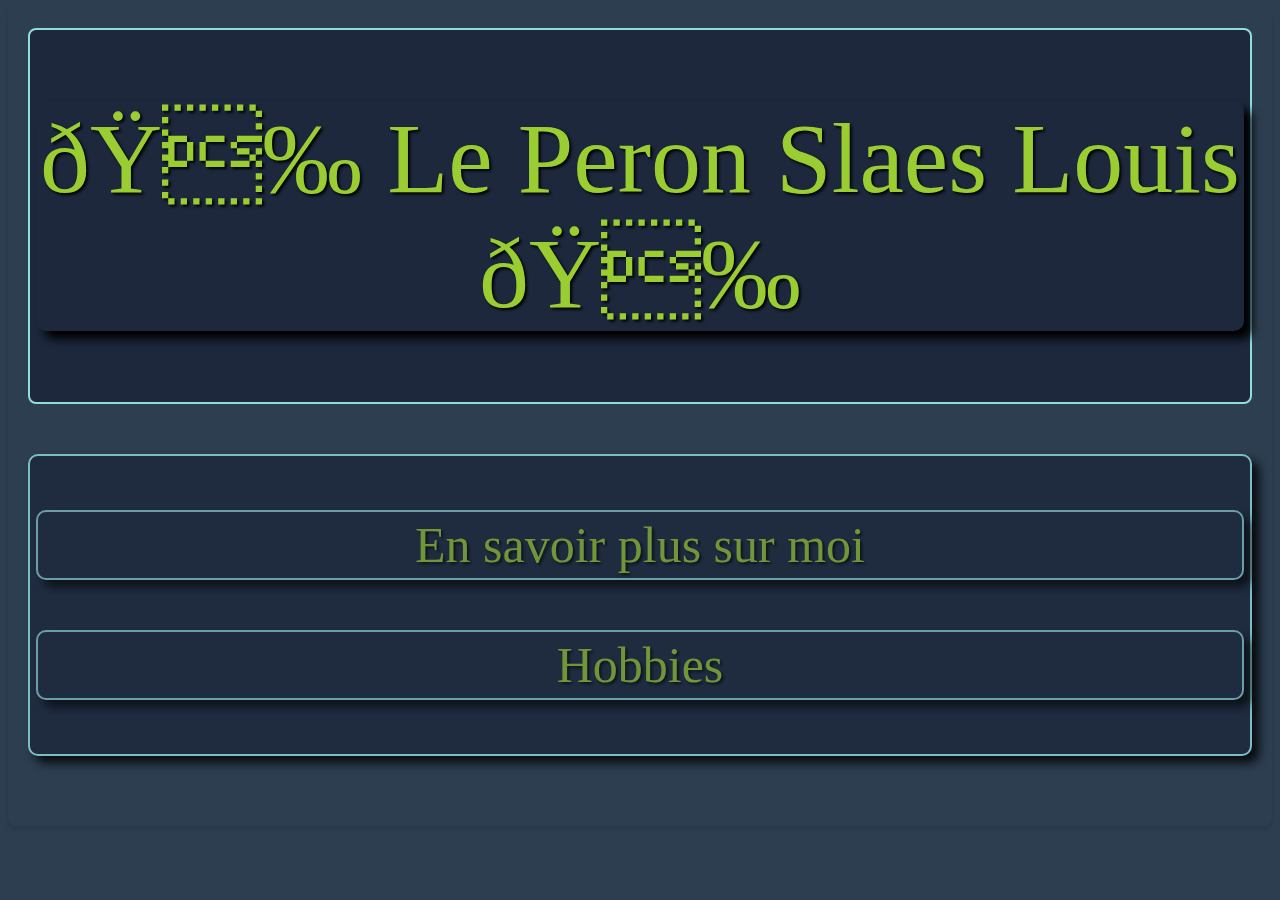
<file: home.html>
<!DOCTYPE hmtl>
<html>

		<link rel="stylesheet" type="text/css" href="style.css">
	<head> 
		<title> Accueil de mon CV</title>
		<meta name="description" content="les gros bg qui ont gagné">
		<meta charset="UFT-8">


 	</head> 

	<body style="background-color:#2C3E50;">
		<div class="container">

			<div class=card-white>
				<H1> 🐉 Le Peron Slaes Louis 🐉 
 
				
				</H1>
			</div>
	
			<h3 class="border-bleu">

				<a href="index.html"> <h3 class="border-bleu"> En savoir plus sur moi</h3> </a>
				<a href="hobbies.html"> <h3 class="border-bleu"> Hobbies</h3> </a>

			</h3>
		</div>
	</body>


</html>
</file>
<file: style.css>
h1,h2,h3{
  font-family: "Libre Baskerville", serif;
  font-weight: 400;
  font-style: normal;
}

  .border-bleu{
    color: rgb(154,205,50);
    text-shadow: 2px 2px 3px black;
    border: 2px solid rgb(145, 220, 225);
    padding: 4px 6px;
    Background-color: rgb(29, 40, 61)  ;    
  }
   
h1{
	color: rgb(154,205,50);
  font-size: 100px;
  box-shadow:8px 8px 10px 0 rgb(0, 0, 0);
  border-radius: 10px;
  text-align: center ;
}
	

h2{
	color: rgb(255,255,255);
	font-size: 18px;
  text-align: justify ;
}

h3{
	color: rgb(154,205,50);
  font-size : 50px;
  box-shadow:7px 7px 10px 0 rgb(0, 0, 0);
  border-radius: 10px;
  text-align: center ;
 
}

a{
  text-decoration: none;
}
  .card-white {
    color: rgb(154,205,50);
    text-shadow: 2px 2px 3px black;
    border: 2px solid rgb(145, 220, 225);
    padding: 4px 6px;
    Background-color: black;    
  }



.image-2 {
  width: 500px; /* Garde la largeur originale de l'image jusqu'à la largeur du conteneur */
  height: auto; /* Maintient le ratio d'aspect de l'image */
  display: block; /* Permet de centrer l'image avec margin auto */
  margin-left: auto;
  margin-right: auto;
  max-width: 100%; /* Assure que l'image ne dépasse pas la largeur de son conteneur */
  border-radius: 50%; /* Rend l'image ronde */
}

.image-2:hover {
  border: 1px solid rgb(145, 220, 225); /* Style de bordure au survol */
  box-shadow: 3px 3px 2px 0 rgb(145, 220, 225); /* Ombre portée réduite au survol */
}


.image-1 {
  width: 50px;
  height: 50px;
  -webkit-transition: all 0.2s;
  -moz-transition: all 0.2s;
  -ms-transition: all 0.2s;
  -o-transition: all 0.2s;
  transition: all 0.2s;
  display: block; /* Ajouté pour s'assurer que margin: auto fonctionne */
  margin: auto; /* Corrigé pour centrer l'élément */

}

.image-1:hover {
  border: 1px solid rgb(154, 205, 50);
  box-shadow: 8px 8px 10px 0 rgba(0, 0, 0, 0.5);
}

.diaporama {
  position: relative;
  width: 100%; /* Ajustez la largeur du diaporama */
  height: 400px; /* Ajustez la hauteur du diaporama */
  overflow: hidden;
}

.diapositive {
  position: absolute;
  width: 120%;
  height: 120%;
  background-size: cover;
  background-position: center;
  animation: slide 27s infinite;
}

@keyframes slide {
  0% {
    opacity: 0;
  }
  3.7% {
    opacity: 1;
  }
  11.1% {
    opacity: 1;
  }
  14.8% {
    opacity: 0;
  }
  100% {
    opacity: 0;
  }
}

.diapositive:nth-child(1) { animation-delay: -24s; }
.diapositive:nth-child(2) { animation-delay: -21s; }
.diapositive:nth-child(3) { animation-delay: -18s; }
.diapositive:nth-child(4) { animation-delay: -15s; }
.diapositive:nth-child(5) { animation-delay: -12s; }
.diapositive:nth-child(6) { animation-delay: -9s; }
.diapositive:nth-child(7) { animation-delay: -6s; }
.diapositive:nth-child(8) { animation-delay: -3s; }
.diapositive:nth-child(9) { animation-delay: 0s; }

h3 {
  text-decoration: none;
  transition: opacity 0.3s ease;
  opacity: 0.8;
}

h3:hover {
  opacity: 2;
}

.container {
    margin: 0 auto; /* Centrage horizontal */
    max-width: auto; /* Largeur maximale du contenu */
    padding: 20px; /* Espacement à l'intérieur du container */
    box-shadow: 0 3px 5px rgba(0,0,0,0.1); /* Ombre légère pour un effet de profondeur */
    background-color: rgb(44, 62, 80); /* Couleur de fond du container */
    border-radius: 8px; /* Bords arrondis */
}

.card-white {
      border-radius: 8px; /* Bords arrondis */
      background-color: rgb(29, 40, 61);
}

.card-black {
  background-color: rgb(6, 45, 84);
  border-radius: 8px; /* Bords arrondis */
  margin: 0 auto; /* Centrage horizontal */
  max-width: auto; /* Largeur maximale du contenu */
  padding: 20px; /* Espacement à l'intérieur du container */
  box-shadow: 0 2px 4px rgba(0,0,0,0.1); /* Ombre légère pour un effet de profondeur */
}

@media (max-width: 960px) {
  /* For a screen < 960px, this CSS will be read */
  .container {
    width: 700px;
  }
}
@media (max-width: 720px) {
  /* For a screen < 720px, this CSS will be read */
  .container {
    width: 500px;
  }
}
@media (max-width: 540px) {
  /* For a screen < 540px, this CSS will be read */
  .container {
    width: 300px;
  }
}
</file>
